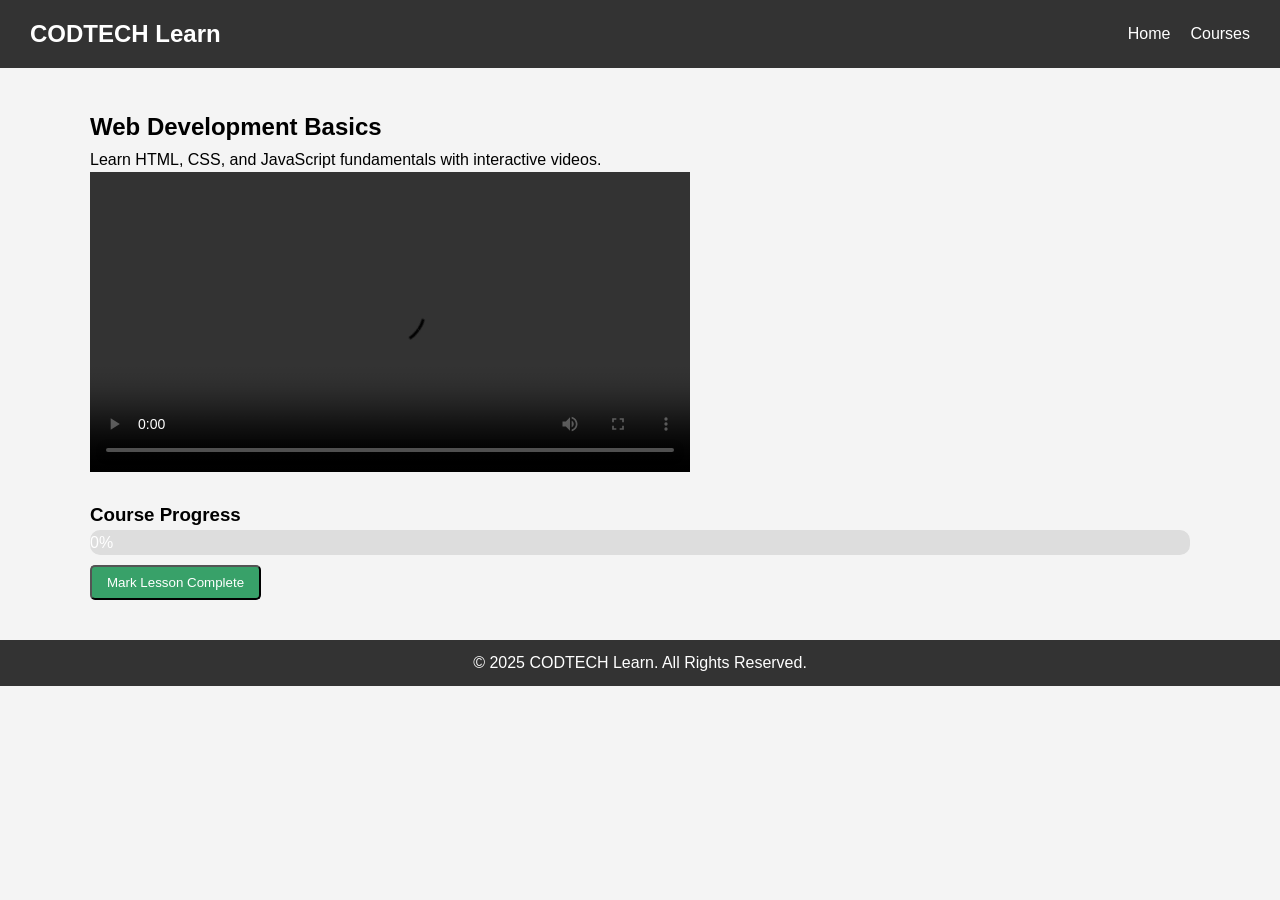
<file: course.html>
<!DOCTYPE html>
<html lang="en">
<head>
  <meta charset="UTF-8">
  <meta name="viewport" content="width=device-width, initial-scale=1.0">
  <title>Course Page | CODTECH</title>
  <link rel="stylesheet" href="style.css">
</head>
<body>
  <header>
    <nav class="navbar">
      <h1 class="logo">CODTECH Learn</h1>
      <ul>
        <li><a href="index.html">Home</a></li>
        <li><a href="course.html">Courses</a></li>
      </ul>
    </nav>
  </header>

  <main>
    <section class="course container">
      <h2>Web Development Basics</h2>
      <p>Learn HTML, CSS, and JavaScript fundamentals with interactive videos.</p>

      <div class="video-section">
        <video controls width="600">
          <source src="https://www.youtube.com/watch?v=dX8396ZmSPk" type="video/mp4">
          Your browser does not support HTML5 video.
        </video>
      </div>

      <div class="progress-container">
        <h3>Course Progress</h3>
        <div class="progress-bar">
          <div class="progress-fill" id="progress-fill">0%</div>
        </div>
        <button id="complete-btn" class="btn">Mark Lesson Complete</button>
      </div>
    </section>
  </main>

  <footer>
    <p>&copy; 2025 CODTECH Learn. All Rights Reserved.</p>
  </footer>

  <script src="script.js"></script>
</body>
</html>
</file>
<file: style.css>
/* Reset */
* { margin: 0; padding: 0; box-sizing: border-box; }

body { font-family: Arial, sans-serif; line-height: 1.6; background: #f4f4f4; }

.navbar {
  display: flex; justify-content: space-between; align-items: center;
  background: #333; color: #fff; padding: 15px 30px;
}

.navbar ul { list-style: none; display: flex; }
.navbar ul li { margin-left: 20px; }
.navbar ul li a { color: white; text-decoration: none; }

.btn {
  display: inline-block; padding: 8px 15px; margin-top: 10px;
  background: #38a169; color: white; text-decoration: none;
  border-radius: 5px; cursor: pointer;
}

.container { width: 90%; max-width: 1100px; margin: 40px auto; }

.course-grid { display: flex; gap: 20px; flex-wrap: wrap; justify-content: center; }
.course-card {
  background: white; padding: 20px; width: 300px; border-radius: 8px;
  text-align: center; box-shadow: 0 2px 5px rgba(0,0,0,0.1);
}
.course-card img { width: 100%; border-radius: 5px; }

.progress-container { margin-top: 20px; }
.progress-bar {
  width: 100%; background: #ddd; border-radius: 10px; overflow: hidden; height: 25px;
}
.progress-fill {
  height: 100%; width: 0%; background: #38a169; text-align: center; color: white;
  line-height: 25px; transition: width 0.5s;
}

footer { background: #333; color: white; text-align: center; padding: 10px; margin-top: 40px; }

@media(max-width:768px){
  .course-grid { flex-direction: column; align-items: center; }
  .video-section video { width: 100%; }
}
</file>
